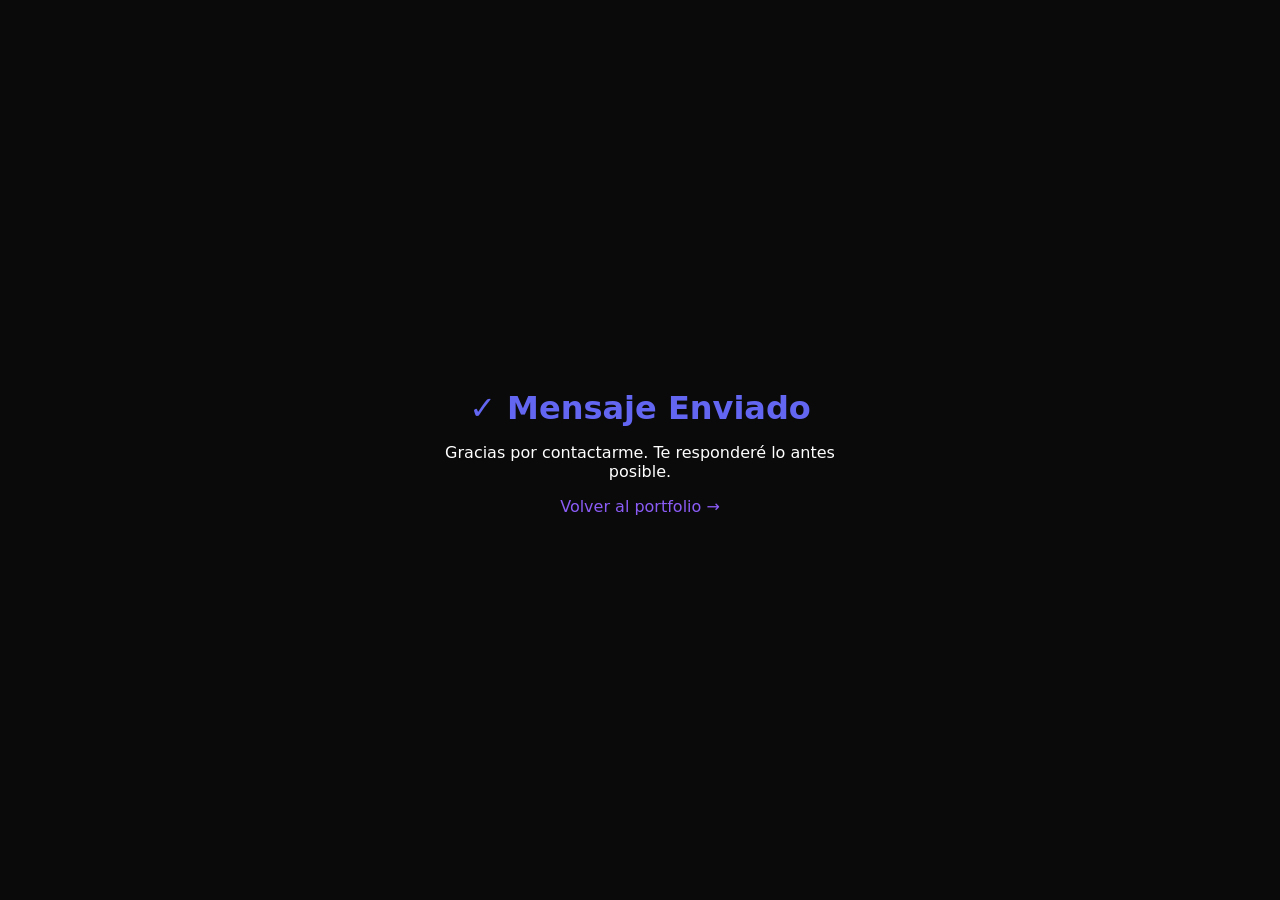
<file: exito.html>
<!DOCTYPE html>
<html lang="es">
<head>
    <meta charset="UTF-8">
    <title>Mensaje Enviado</title>
    <script>
        // Redirige automáticamente al portfolio después de 3 segundos
        setTimeout(() => {
            window.location.href = '/';
        }, 3000);
    </script>
    <style>
        body { 
            background: #0a0a0a; 
            color: white; 
            font-family: system-ui; 
            display: flex; 
            align-items: center; 
            justify-content: center; 
            height: 100vh; 
            margin: 0;
            text-align: center;
        }
        .container { max-width: 400px; padding: 2rem; }
        h1 { color: #6366f1; margin-bottom: 1rem; }
        a { color: #8b5cf6; text-decoration: none; }
    </style>
</head>
<body>
    <div class="container">
        <h1>✓ Mensaje Enviado</h1>
        <p>Gracias por contactarme. Te responderé lo antes posible.</p>
        <p><a href="/">Volver al portfolio →</a></p>
    </div>
</body>
</html>
</file>
